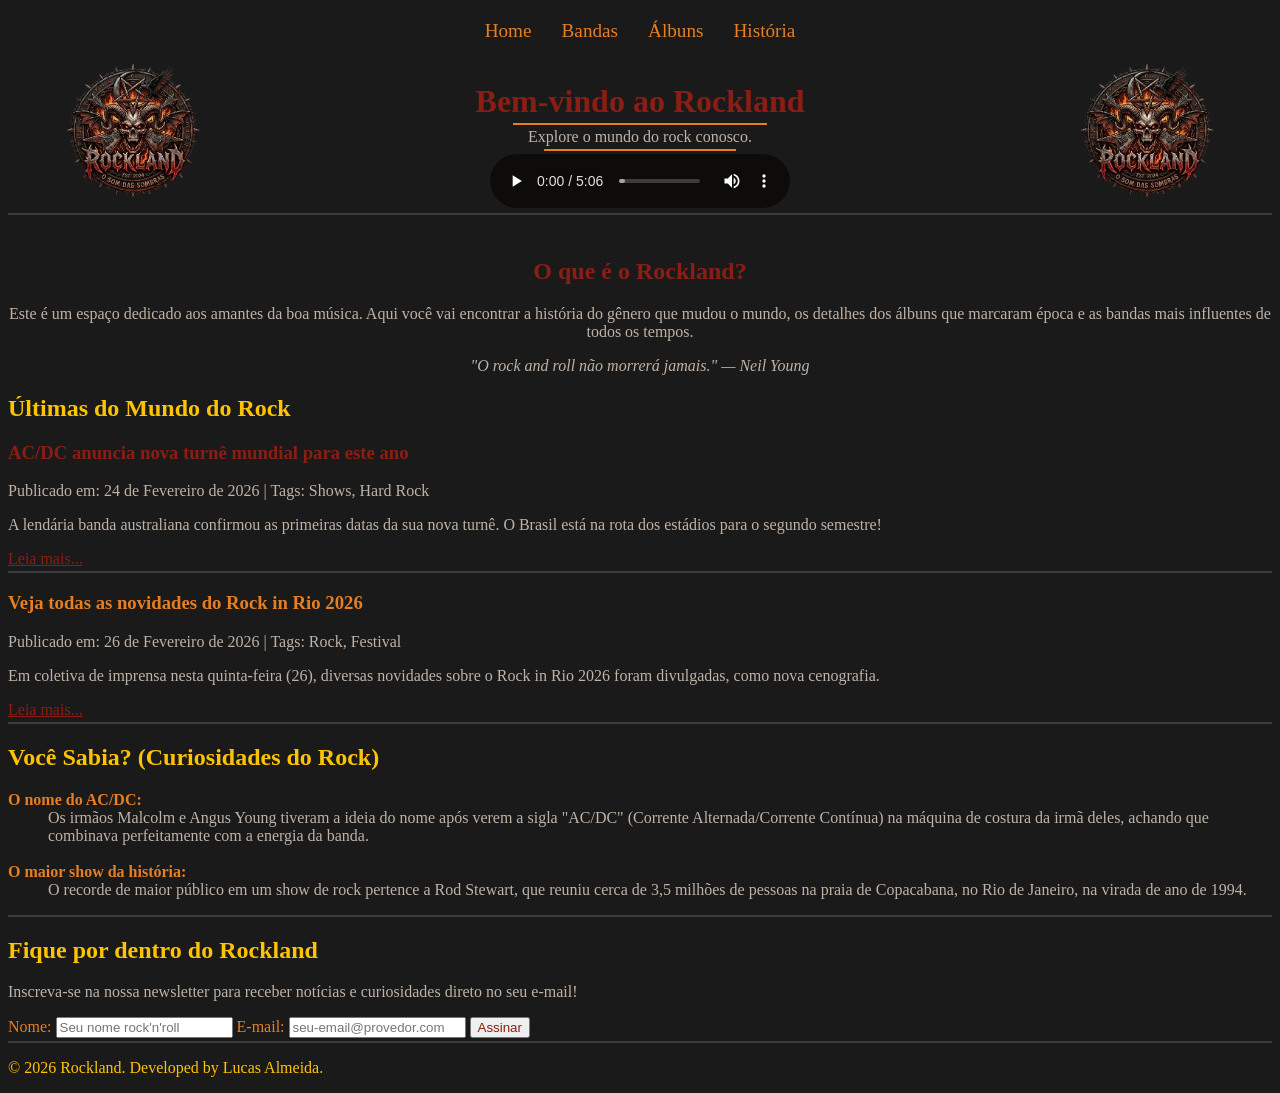
<file: index.html>
<!DOCTYPE html>
<html lang="en">
<head>
    <meta charset="UTF-8">
    <meta name="viewport" content="width=device-width, initial-scale=1.0">
    <title>Rockland - O Mundo do Rock!</title>
    <link rel="stylesheet" href="style.css">
    <link rel="icon" type="image/png" sizes="32x32"  href="Imagens/favicon-32x32.png">
</head>
<body style="background-color: #1A1A1B;">

    <header>
        <nav>
            <ul style="display: flex; justify-content: center; list-style: none; padding: 0; margin: 20px 0;">
                <li style="margin: 0 15px;"><a href="index.html" style="color:#E67E22; text-decoration: none; font-size: larger;">Home</a></li>
                <li style="margin: 0 15px;"><a href="Bandas/bandas.html" style="color:#E67E22; text-decoration: none; font-size: larger;">Bandas</a></li>
                <li style="margin: 0 15px;"><a href="Albuns/albuns.html" style="color:#E67E22; text-decoration: none; font-size: larger;">Álbuns</a></li>
                <li style="margin: 0 15px;"><a href="Historia/history.html" style="color:#E67E22; text-decoration: none; font-size: larger;">História</a></li>
            </ul>
        </nav>
    </header>

    <img src="Imagens/logo2o.png" width="250px" align="left" 
    style="display: block; margin-left: auto; margin-right: auto;" alt="Logo do site Rockland">
    <img src="Imagens/logo2o.png" width="250px" align="right" 
    style="display: block; margin-left: auto; margin-right: auto;" alt="Logo do site Rockland">

    <br><h1 align="center" style="color:#8B1E14; margin: 3px 0;">Bem-vindo ao Rockland</h1>
    <hr style="border: 1px solid #E67E22; margin: 3px 0; width: 20%; justify-content: center; align-items: center; display: block; margin-left: auto; margin-right: auto;">
    <p align="center" style="color:#C0B2A5; margin: 3px 0;">Explore o mundo do rock conosco.</p>
    <hr style="border: 1px solid #E67E22; margin: 3px 0; width: 15%; justify-content: center; align-items: center; display: block; margin-left: auto; margin-right: auto;">
    
    <audio class="player-invertido" controls style="display: block; margin-left: auto; margin-right: auto;">
        <source src="Metallica - Whiskey in the Jar (Legendado_Tradução) - Mr. Hetfield (youtube).mp3" type="audio/mpeg">
    </audio>

<hr style="border: 1px solid #3D3D3E; margin: 5px 0;"><br>

    <section>
        <h2 style="color:#8B1E14; text-align: center;">O que é o Rockland?</h2>
        <p style="color:#C0B2A5; text-align: center; margin: 3px 0;">Este é um espaço dedicado aos amantes da boa música. Aqui você vai encontrar a história do gênero que mudou o mundo, os detalhes dos álbuns que marcaram época e as bandas mais influentes de todos os tempos.</p>
        
        <blockquote style="color:#C0B2A5; text-align: center; font-style: italic;">
            <p>"O rock and roll não morrerá jamais." — Neil Young</p>
        </blockquote>
    </section>

    <section>
    <h2 style="color: #FFC300;"> Últimas do Mundo do Rock</h2>
    
    <article>
        <h3 style="color: #8B1E14;">AC/DC anuncia nova turnê mundial para este ano</h3>
        <p style="color: #C0B2A5;">Publicado em: <time datetime="2026-02-24">24 de Fevereiro de 2026</time> | <span>Tags: Shows, Hard Rock</span></p>
        <p style="color: #C0B2A5;">A lendária banda australiana confirmou as primeiras datas da sua nova turnê. O Brasil está na rota dos estádios para o segundo semestre!</p>
        <a style="color: #8B1E14;" href="https://g1.globo.com/pop-arte/musica/noticia/2026/02/24/acdc-faz-1o-show-em-sp-apos-16-anos-veja-tudo-o-que-precisa-saber-sobre-3-apresentacoes-no-pais.ghtml">Leia mais...</a>
    </article>
    
    <hr style="border: 1px solid #3D3D3E; margin: 3px 0;">
    <article>
        <h3 style="color: #E67E22;">Veja todas as novidades do Rock in Rio 2026</h3>
        <p style="color: #C0B2A5;">Publicado em: <time datetime="2026-02-26">26 de Fevereiro de 2026</time> | <span>Tags: Rock, Festival</span></p>
        <p style="color: #C0B2A5;">Em coletiva de imprensa nesta quinta-feira (26), diversas novidades sobre o Rock in Rio 2026 foram divulgadas, como nova cenografia.</p>
        <a style="color: #8B1E14;" href="https://billboard.com.br/todas-novidades-rock-in-rio-2026/">Leia mais...</a>
    </article>
    </section>
    <hr style="border: 1px solid #3D3D3E; margin: 3px 0;">

    <aside>
    <h2 style="color: #FFC300;"> Você Sabia? (Curiosidades do Rock)</h2>
    
    <dl>
        <dt style="color: #E67E22;"><strong>O nome do AC/DC:</strong></dt>
        <dd style="color: #C0B2A5;">Os irmãos Malcolm e Angus Young tiveram a ideia do nome após verem a sigla "AC/DC" (Corrente Alternada/Corrente Contínua) na máquina de costura da irmã deles, achando que combinava perfeitamente com a energia da banda.</dd>
        
        <br><dt style="color: #E67E22;"><strong>O maior show da história:</strong></dt>
        <dd style="color: #C0B2A5;">O recorde de maior público em um show de rock pertence a Rod Stewart, que reuniu cerca de 3,5 milhões de pessoas na praia de Copacabana, no Rio de Janeiro, na virada de ano de 1994.</dd>
    </dl>
</aside>

<hr style="border: 1px solid #3D3D3E; margin: 3px 0;">


    <section>
    <h2 style="color: #FFC300;"> Fique por dentro do Rockland</h2>
    <p style="color: #C0B2A5;">Inscreva-se na nossa newsletter para receber notícias e curiosidades direto no seu e-mail!</p>
    
    <form action="#" method="POST">
        <label for="nome" style="color: #E67E22;">Nome:</label>
        <input type="text" id="nome" name="nome" placeholder="Seu nome rock'n'roll" required>
        
        <label for="email" style="color: #E67E22;">E-mail:</label>
        <input type="email" id="email" name="email" placeholder="seu-email@provedor.com" required>
        
        <button type="submit" style="color: #8B1E14;">Assinar</button>
    </form>
</section>

<hr style="border: 1px solid #3D3D3E; margin: 3px 0;">

    <footer>
        <p style="color: #FFC300;">&copy; 2026 Rockland. Developed by Lucas Almeida.</p>
    </footer>

</body>

</html>
</file>
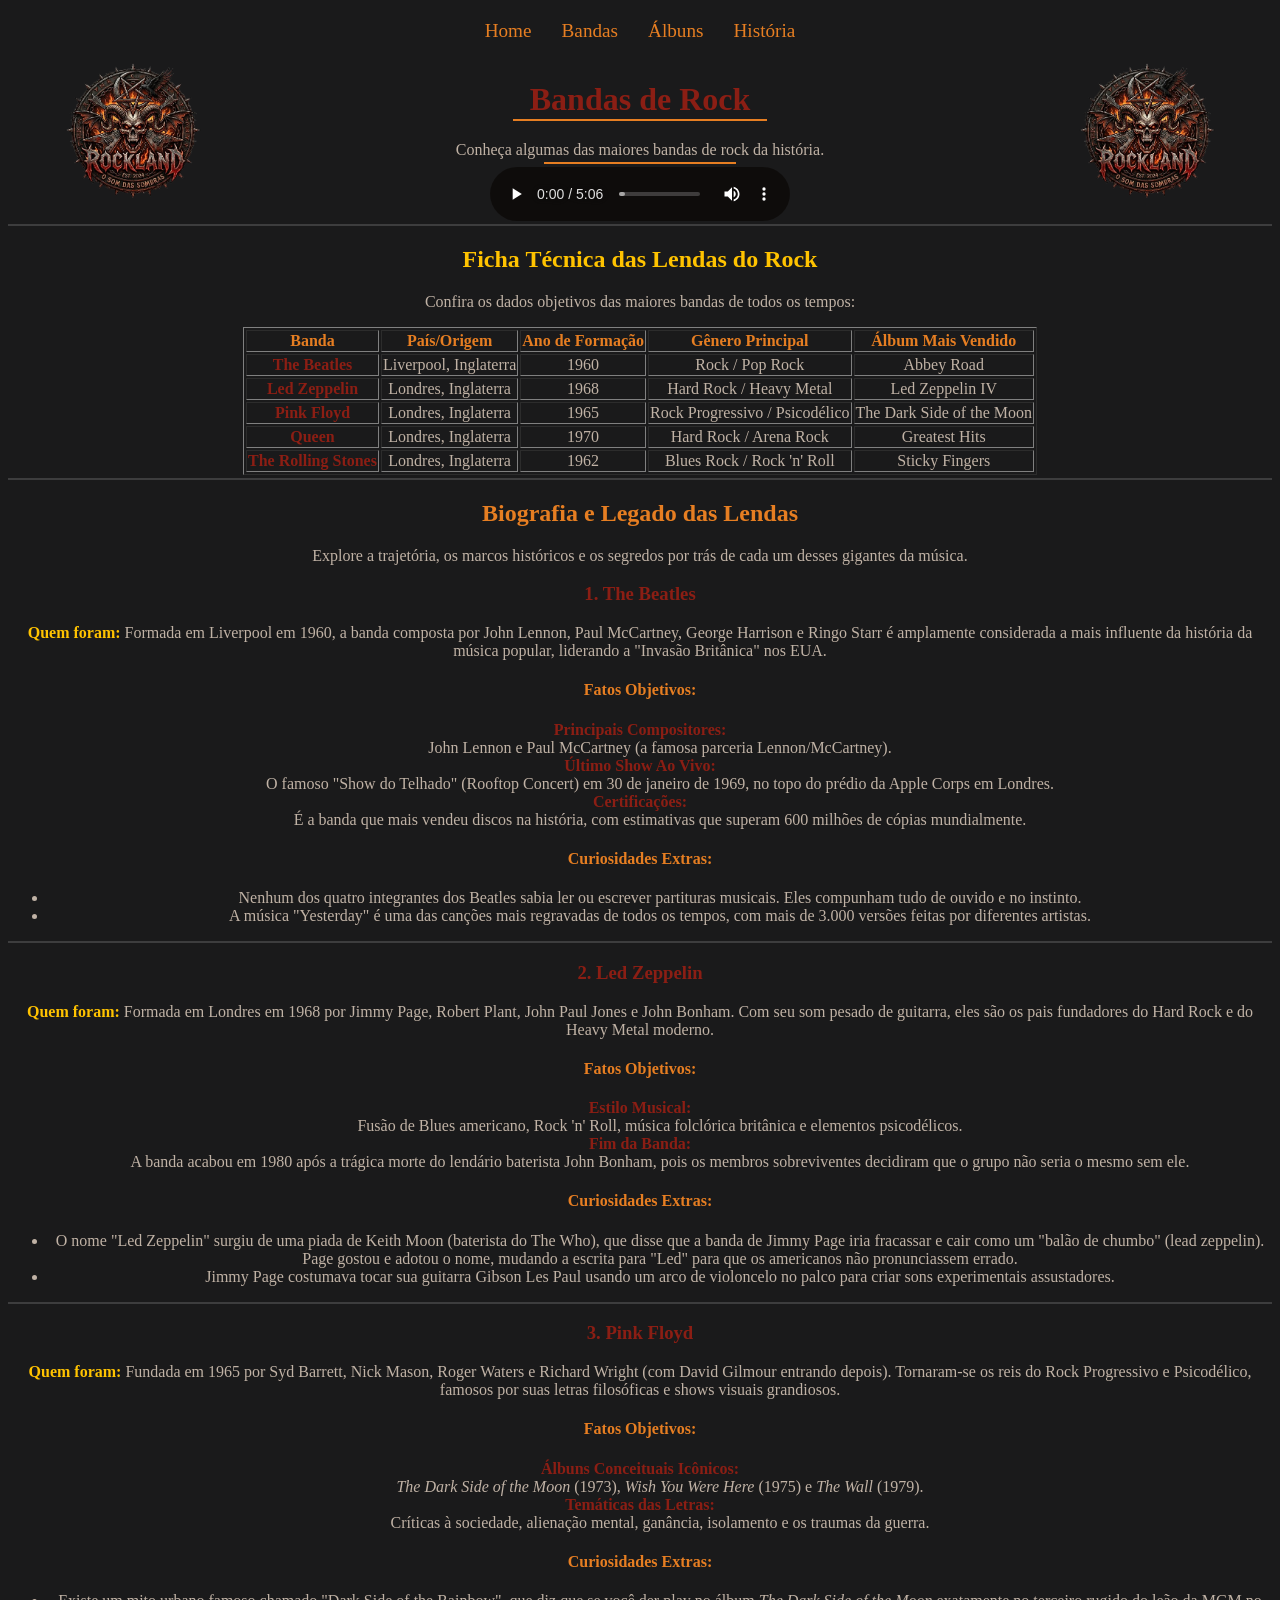
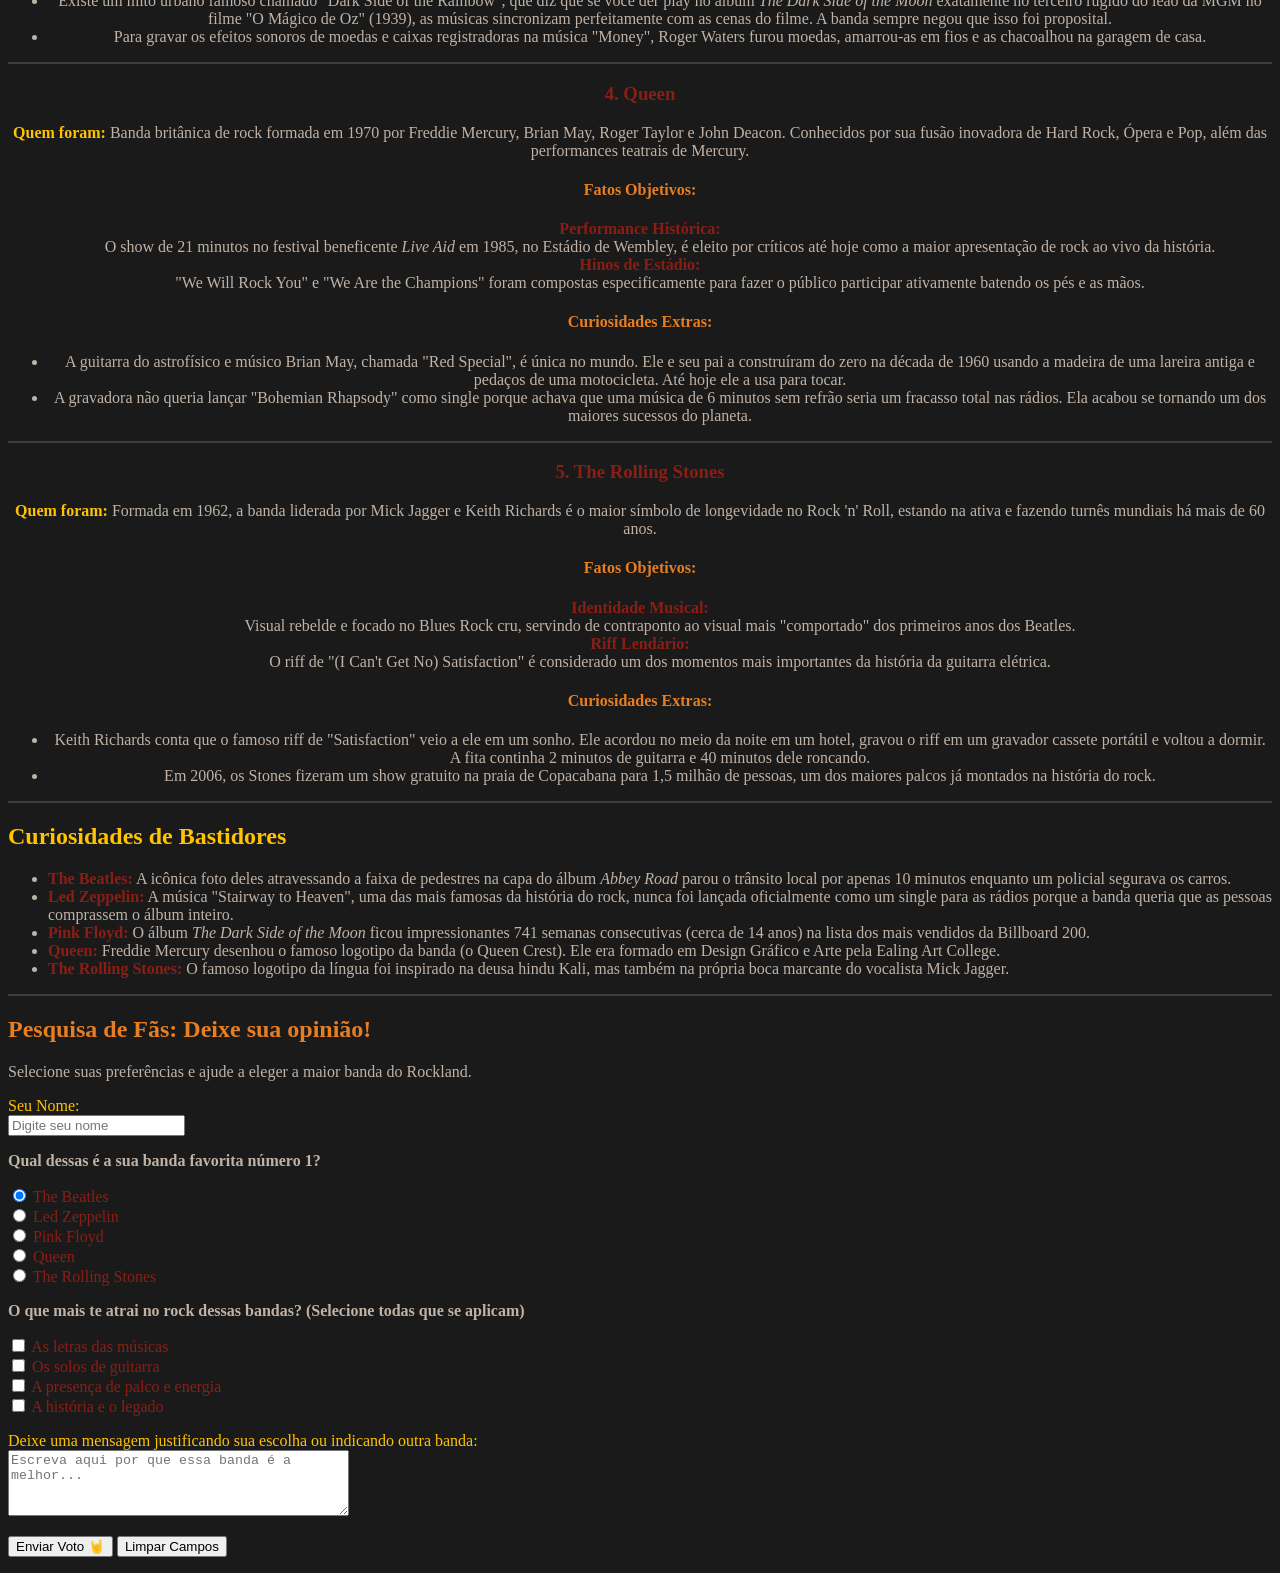
<file: Bandas/bandas.html>
<!DOCTYPE html>
<html lang="en">
<head>
    <meta charset="UTF-8">
    <meta name="viewport" content="width=device-width, initial-scale=1.0">
    <title>Bandas Marcantes</title>
    <link rel="stylesheet" href="../style.css">
    <link rel="icon" type="imagem/png" href="../Imagens/logo2o.png">
</head>
<body style="background-color: #1A1A1B; color:whitesmoke;">

        <header>
        <nav>
            <ul style="display: flex; justify-content: center; list-style: none; padding: 0; margin: 20px 0;">
                <li style="margin: 0 15px;"><a href="../index.html" style="color:#E67E22; text-decoration: none; font-size: larger;">Home</a></li>
                <li style="margin: 0 15px;"><a href="../Bandas/bandas.html" style="color:#E67E22; text-decoration: none; font-size: larger;">Bandas</a></li>
                <li style="margin: 0 15px;"><a href="../Albuns/albuns.html" style="color:#E67E22; text-decoration: none; font-size: larger;">Álbuns</a></li>
                <li style="margin: 0 15px;"><a href="../Historia/history.html" style="color:#E67E22; text-decoration: none; font-size: larger;">História</a></li>
            </ul>
        </nav>
    </header>

    <img src="../Imagens/logo2o.png" width="250px" align="left"
     style="display: block; margin-left: auto; margin-right: auto;">
    <img src="../Imagens/logo2o.png" width="250px" align="right" 
     style="display: block; margin-left: auto; margin-right: auto;">
    <br><h1 align="center" style="color:#8B1E14; margin: 1px 0;">Bandas de Rock</h1>
    <hr style="border: 1px solid #E67E22; margin: 1px 0; width: 20%; justify-content: center; align-items: center; display: block; margin-left: auto; margin-right: auto;">
    <br><p align="center" style="color:#C0B2A5; margin: 1px 0;">Conheça algumas das maiores bandas de rock da história.</p>
    <hr style="border: 1px solid #E67E22; margin: 3px 0; width: 15%; justify-content: center; align-items: center; display: block; margin-left: auto; margin-right: auto;">
    
    <audio class="player-invertido" controls style="display: block; margin-left: auto; margin-right: auto;">
        <source src="../Metallica - Whiskey in the Jar (Legendado_Tradução) - Mr. Hetfield (youtube).mp3" type="audio/mpeg">
    </audio>

    <hr style="border: 1px solid #3D3D3E; margin: 3px 0;">

    <section align="center">
    <h2 style="color: #FFC300;"> Ficha Técnica das Lendas do Rock</h2>
    <p style="color: #C0B2A5;">Confira os dados objetivos das maiores bandas de todos os tempos:</p>

    <table border="1" align="center"> <thead>
            <tr style="color: #E67E22;">
                <th>Banda</th>
                <th>País/Origem</th>
                <th>Ano de Formação</th>
                <th>Gênero Principal</th>
                <th>Álbum Mais Vendido</th>
            </tr>
        </thead>
        <tbody>
            <tr>
                <td style="color: #8B1E14;"><strong>The Beatles</strong></td>
                <td style="color: #C0B2A5;">Liverpool, Inglaterra</td>
                <td style="color: #C0B2A5;">1960</td>
                <td style="color: #C0B2A5;">Rock / Pop Rock</td>
                <td style="color: #C0B2A5;">Abbey Road</td>
            </tr>
            <tr>
                <td style="color: #8B1E14;"><strong>Led Zeppelin</strong></td>
                <td style="color: #C0B2A5;">Londres, Inglaterra</td>
                <td style="color: #C0B2A5;">1968</td>
                <td style="color: #C0B2A5;">Hard Rock / Heavy Metal</td>
                <td style="color: #C0B2A5;">Led Zeppelin IV</td>
            </tr>
            <tr>
                <td style="color: #8B1E14;"><strong>Pink Floyd</strong></td>
                <td style="color: #C0B2A5;">Londres, Inglaterra</td>
                <td style="color: #C0B2A5;">1965</td>
                <td style="color: #C0B2A5;">Rock Progressivo / Psicodélico</td>
                <td style="color: #C0B2A5;">The Dark Side of the Moon</td>
            </tr>
            <tr>
                <td style="color: #8B1E14;"><strong>Queen</strong></td>
                <td style="color: #C0B2A5;">Londres, Inglaterra</td>
                <td style="color: #C0B2A5;">1970</td>
                <td style="color: #C0B2A5;">Hard Rock / Arena Rock</td>
                <td style="color: #C0B2A5;">Greatest Hits</td>
            </tr>
            <tr>
                <td style="color: #8B1E14;"><strong>The Rolling Stones</strong></td>
                <td style="color: #C0B2A5;">Londres, Inglaterra</td>
                <td style="color: #C0B2A5;">1962</td>
                <td style="color: #C0B2A5;">Blues Rock / Rock 'n' Roll</td>
                <td style="color: #C0B2A5;">Sticky Fingers</td>
            </tr>
        </tbody>
    </table>
</section>

<hr style="border: 1px solid #3D3D3E; margin: 3px 0;">

<section>
    <h2 align="center" style="color: #E67E22;"> Biografia e Legado das Lendas</h2>
    <p style="color: #C0B2A5;" align="center">Explore a trajetória, os marcos históricos e os segredos por trás de cada um desses gigantes da música.</p>

    <article align="center">
        <h3 style="color: #8B1E14;">1. The Beatles</h3>
        <p style="color: #C0B2A5;"><strong style="color: #FFC300;">Quem foram:</strong> Formada em Liverpool em 1960, a banda composta por John Lennon, Paul McCartney, George Harrison e Ringo Starr é amplamente considerada a mais influente da história da música popular, liderando a "Invasão Britânica" nos EUA.</p>
        
        <h4 style="color: #E67E22;">Fatos Objetivos:</h4>
        <dl>
            <dt style="color: #8B1E14;"><strong>Principais Compositores:</strong></dt>
            <dd style="color: #C0B2A5;">John Lennon e Paul McCartney (a famosa parceria Lennon/McCartney).</dd>
            <dt style="color: #8B1E14;"><strong>Último Show Ao Vivo:</strong></dt>
            <dd style="color: #C0B2A5;">O famoso "Show do Telhado" (Rooftop Concert) em 30 de janeiro de 1969, no topo do prédio da Apple Corps em Londres.</dd>
            <dt style="color: #8B1E14;"><strong>Certificações:</strong></dt>
            <dd style="color: #C0B2A5;">É a banda que mais vendeu discos na história, com estimativas que superam 600 milhões de cópias mundialmente.</dd>
        </dl>

        <h4 style="color: #E67E22;">Curiosidades Extras:</h4>
        <ul>
            <li style="color: #C0B2A5;">Nenhum dos quatro integrantes dos Beatles sabia ler ou escrever partituras musicais. Eles compunham tudo de ouvido e no instinto.</li>
            <li style="color: #C0B2A5;">A música "Yesterday" é uma das canções mais regravadas de todos os tempos, com mais de 3.000 versões feitas por diferentes artistas.</li>
        </ul>
    </article>
    <hr style="border: 1px solid #3D3D3E; margin: 3px 0;">

    <article align="center">
        <h3 style="color: #8B1E14;">2. Led Zeppelin</h3>
        <p style="color: #C0B2A5;"><strong style="color: #FFC300;">Quem foram:</strong> Formada em Londres em 1968 por Jimmy Page, Robert Plant, John Paul Jones e John Bonham. Com seu som pesado de guitarra, eles são os pais fundadores do Hard Rock e do Heavy Metal moderno.</p>
        
        <h4 style="color: #E67E22;">Fatos Objetivos:</h4>
        <dl>
            <dt style="color: #8B1E14;"><strong>Estilo Musical:</strong></dt>
            <dd style="color: #C0B2A5;">Fusão de Blues americano, Rock 'n' Roll, música folclórica britânica e elementos psicodélicos.</dd>
            <dt style="color: #8B1E14;"><strong>Fim da Banda:</strong></dt>
            <dd style="color: #C0B2A5;">A banda acabou em 1980 após a trágica morte do lendário baterista John Bonham, pois os membros sobreviventes decidiram que o grupo não seria o mesmo sem ele.</dd>
        </dl>

        <h4 style="color: #E67E22;">Curiosidades Extras:</h4>
        <ul>
            <li style="color: #C0B2A5;">O nome "Led Zeppelin" surgiu de uma piada de Keith Moon (baterista do The Who), que disse que a banda de Jimmy Page iria fracassar e cair como um "balão de chumbo" (lead zeppelin). Page gostou e adotou o nome, mudando a escrita para "Led" para que os americanos não pronunciassem errado.</li>
            <li style="color: #C0B2A5;">Jimmy Page costumava tocar sua guitarra Gibson Les Paul usando um arco de violoncelo no palco para criar sons experimentais assustadores.</li>
        </ul>
    </article>
    <hr style="border: 1px solid #3D3D3E; margin: 3px 0;">

    <article align="center">
        <h3 style="color: #8B1E14;">3. Pink Floyd</h3>
        <p style="color: #C0B2A5;"><strong style="color: #FFC300;">Quem foram:</strong> Fundada em 1965 por Syd Barrett, Nick Mason, Roger Waters e Richard Wright (com David Gilmour entrando depois). Tornaram-se os reis do Rock Progressivo e Psicodélico, famosos por suas letras filosóficas e shows visuais grandiosos.</p>
        
        <h4 style="color: #E67E22;">Fatos Objetivos:</h4>
        <dl>
            <dt style="color: #8B1E14;"><strong>Álbuns Conceituais Icônicos:</strong></dt>
            <dd style="color: #C0B2A5;"><em>The Dark Side of the Moon</em> (1973), <em>Wish You Were Here</em> (1975) e <em>The Wall</em> (1979).</dd>
            <dt style="color: #8B1E14;"><strong>Temáticas das Letras:</strong></dt>
            <dd style="color: #C0B2A5;">Críticas à sociedade, alienação mental, ganância, isolamento e os traumas da guerra.</dd>
        </dl>

        <h4 style="color: #E67E22;">Curiosidades Extras:</h4>
        <ul>
            <li style="color: #C0B2A5;">Existe um mito urbano famoso chamado "Dark Side of the Rainbow", que diz que se você der play no álbum <em>The Dark Side of the Moon</em> exatamente no terceiro rugido do leão da MGM no filme "O Mágico de Oz" (1939), as músicas sincronizam perfeitamente com as cenas do filme. A banda sempre negou que isso foi proposital.</li>
            <li style="color: #C0B2A5;">Para gravar os efeitos sonoros de moedas e caixas registradoras na música "Money", Roger Waters furou moedas, amarrou-as em fios e as chacoalhou na garagem de casa.</li>
        </ul>
    </article>
    <hr style="border: 1px solid #3D3D3E; margin: 3px 0;">

    <article align="center">
        <h3 style="color: #8B1E14;">4. Queen</h3>
        <p style="color: #C0B2A5;"><strong style="color: #FFC300;">Quem foram:</strong> Banda britânica de rock formada em 1970 por Freddie Mercury, Brian May, Roger Taylor e John Deacon. Conhecidos por sua fusão inovadora de Hard Rock, Ópera e Pop, além das performances teatrais de Mercury.</p>
        
        <h4 style="color: #E67E22;">Fatos Objetivos:</h4>
        <dl>
            <dt style="color: #8B1E14;"><strong>Performance Histórica:</strong></dt>
            <dd style="color: #C0B2A5;">O show de 21 minutos no festival beneficente <em>Live Aid</em> em 1985, no Estádio de Wembley, é eleito por críticos até hoje como a maior apresentação de rock ao vivo da história.</dd>
            <dt style="color: #8B1E14;"><strong>Hinos de Estádio:</strong></dt>
            <dd style="color: #C0B2A5;">"We Will Rock You" e "We Are the Champions" foram compostas especificamente para fazer o público participar ativamente batendo os pés e as mãos.</dd>
        </dl>

        <h4 style="color: #E67E22;">Curiosidades Extras:</h4>
        <ul>
            <li style="color: #C0B2A5;">A guitarra do astrofísico e músico Brian May, chamada "Red Special", é única no mundo. Ele e seu pai a construíram do zero na década de 1960 usando a madeira de uma lareira antiga e pedaços de uma motocicleta. Até hoje ele a usa para tocar.</li>
            <li style="color: #C0B2A5;">A gravadora não queria lançar "Bohemian Rhapsody" como single porque achava que uma música de 6 minutos sem refrão seria um fracasso total nas rádios. Ela acabou se tornando um dos maiores sucessos do planeta.</li>
        </ul>
    </article>
    <hr style="border: 1px solid #3D3D3E; margin: 3px 0;">

    <article align="center">
        <h3 style="color: #8B1E14;">5. The Rolling Stones</h3>
        <p style="color: #C0B2A5;"><strong style="color: #FFC300;">Quem foram:</strong> Formada em 1962, a banda liderada por Mick Jagger e Keith Richards é o maior símbolo de longevidade no Rock 'n' Roll, estando na ativa e fazendo turnês mundiais há mais de 60 anos.</p>
        
        <h4 style="color: #E67E22;">Fatos Objetivos:</h4>
        <dl>
            <dt style="color: #8B1E14;"><strong>Identidade Musical:</strong></dt>
            <dd style="color: #C0B2A5;">Visual rebelde e focado no Blues Rock cru, servindo de contraponto ao visual mais "comportado" dos primeiros anos dos Beatles.</dd>
            <dt style="color: #8B1E14;"><strong>Riff Lendário:</strong></dt>
            <dd style="color: #C0B2A5;">O riff de "(I Can't Get No) Satisfaction" é considerado um dos momentos mais importantes da história da guitarra elétrica.</dd>
        </dl>

        <h4 style="color: #E67E22;">Curiosidades Extras:</h4>
        <ul>
            <li style="color: #C0B2A5;">Keith Richards conta que o famoso riff de "Satisfaction" veio a ele em um sonho. Ele acordou no meio da noite em um hotel, gravou o riff em um gravador cassete portátil e voltou a dormir. A fita continha 2 minutos de guitarra e 40 minutos dele roncando.</li>
            <li style="color: #C0B2A5;">Em 2006, os Stones fizeram um show gratuito na praia de Copacabana para 1,5 milhão de pessoas, um dos maiores palcos já montados na história do rock.</li>
        </ul>
    </article>
</section>

<hr style="border: 1px solid #3D3D3E; margin: 3px 0;">

<section>
    <h2 style="color: #FFC300;"> Curiosidades de Bastidores</h2>
    <ul>
        <li style="color: #C0B2A5;"><strong style="color: #8B1E14;">The Beatles:</strong> A icônica foto deles atravessando a faixa de pedestres na capa do álbum <em>Abbey Road</em> parou o trânsito local por apenas 10 minutos enquanto um policial segurava os carros.</li>
        <li style="color: #C0B2A5;"><strong style="color: #8B1E14;">Led Zeppelin:</strong> A música "Stairway to Heaven", uma das mais famosas da história do rock, nunca foi lançada oficialmente como um single para as rádios porque a banda queria que as pessoas comprassem o álbum inteiro.</li>
        <li style="color: #C0B2A5;"><strong style="color: #8B1E14;">Pink Floyd:</strong> O álbum <em>The Dark Side of the Moon</em> ficou impressionantes 741 semanas consecutivas (cerca de 14 anos) na lista dos mais vendidos da Billboard 200.</li>
        <li style="color: #C0B2A5;"><strong style="color: #8B1E14;">Queen:</strong> Freddie Mercury desenhou o famoso logotipo da banda (o Queen Crest). Ele era formado em Design Gráfico e Arte pela Ealing Art College.</li>
        <li style="color: #C0B2A5;"><strong style="color: #8B1E14;">The Rolling Stones:</strong> O famoso logotipo da língua foi inspirado na deusa hindu Kali, mas também na própria boca marcante do vocalista Mick Jagger.</li>
    </ul>
</section>

<hr style="border: 1px solid #3D3D3E; margin: 3px 0;">

<section>
    <h2 style="color: #E67E22;"> Pesquisa de Fãs: Deixe sua opinião!</h2>
    <p style="color: #C0B2A5;">Selecione suas preferências e ajude a eleger a maior banda do Rockland.</p>

    <form action="#" method="POST">
        <p>
            <label for="nome-fa" style="color: #FFC300;">Seu Nome:</label><br>
            <input type="text" id="nome-fa" name="nome-fa" placeholder="Digite seu nome" required>
        </p>

        <p style="color: #C0B2A5;"><strong>Qual dessas é a sua banda favorita número 1?</strong></p>
        <p>
            <input type="radio" id="fav-beatles" name="banda-favorita" value="Beatles" checked>
            <label for="fav-beatles" style="color: #8B1E14;">The Beatles</label><br>
            
            <input type="radio" id="fav-led" name="banda-favorita" value="Led Zeppelin">
            <label for="fav-led" style="color: #8B1E14;">Led Zeppelin</label><br>
            
            <input type="radio" id="fav-floyd" name="banda-favorita" value="Pink Floyd">
            <label for="fav-floyd" style="color: #8B1E14;">Pink Floyd</label><br>
            
            <input type="radio" id="fav-queen" name="banda-favorita" value="Queen">
            <label for="fav-queen" style="color: #8B1E14;">Queen</label><br>
            
            <input type="radio" id="fav-stones" name="banda-favorita" value="Rolling Stones">
            <label for="fav-stones" style="color: #8B1E14;">The Rolling Stones</label>
        </p>

        <p style="color: #C0B2A5;"><strong>O que mais te atrai no rock dessas bandas? (Selecione todas que se aplicam)</strong></p>
        <p>
            <input type="checkbox" id="atrativo-letras" name="atrativos" value="letras">
            <label for="atrativo-letras" style="color: #8B1E14;">As letras das músicas</label><br>
            
            <input type="checkbox" id="atrativo-solos" name="atrativos" value="solos">
            <label for="atrativo-solos" style="color: #8B1E14;">Os solos de guitarra</label><br>
            
            <input type="checkbox" id="atrativo-energia" name="atrativos" value="energia">
            <label for="atrativo-energia" style="color: #8B1E14;">A presença de palco e energia</label><br>
            
            <input type="checkbox" id="atrativo-historia" name="atrativos" value="historia">
            <label for="atrativo-historia" style="color: #8B1E14;">A história e o legado</label>
        </p>

        <p>
            <label for="mensagem-fa" style="color: #FFC300;">Deixe uma mensagem justificando sua escolha ou indicando outra banda:</label><br>
            <textarea id="mensagem-fa" name="mensagem-fa" rows="4" cols="40" placeholder="Escreva aqui por que essa banda é a melhor..."></textarea>
        </p>

        <p>
            <button type="submit">Enviar Voto 🤘</button>
            <button type="reset">Limpar Campos</button>
        </p>
    </form>
</section>

</body>
</html>
</file>
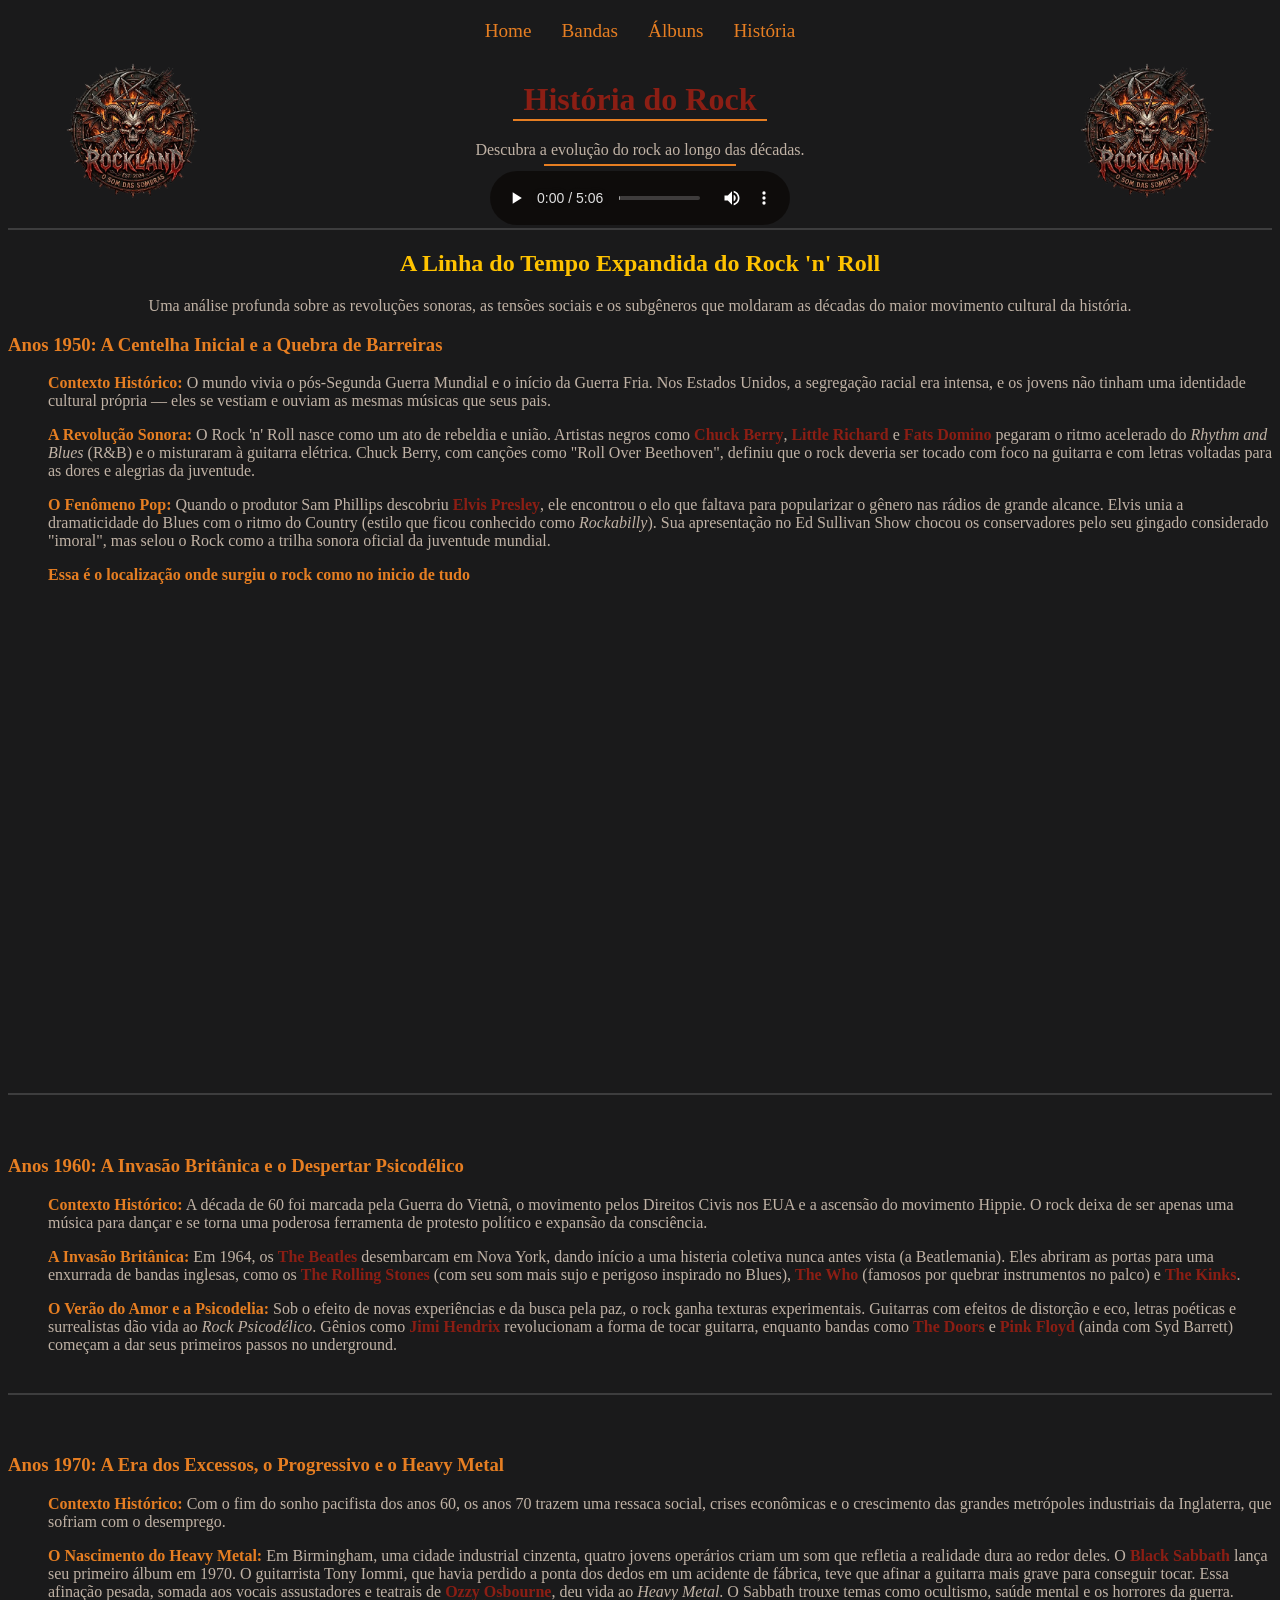
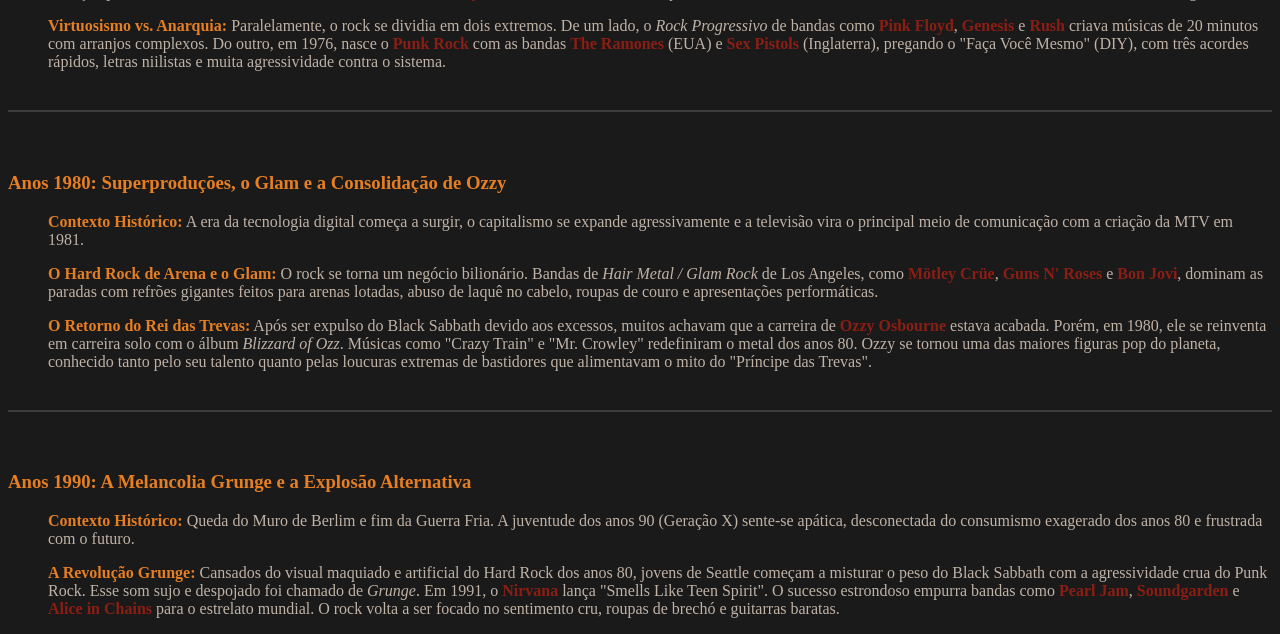
<file: Historia/history.html>
<!DOCTYPE html>
<html lang="en">
<head>
    <meta charset="UTF-8">
    <meta name="viewport" content="width=device-width, initial-scale=1.0">
    <title>História do Rock</title>
    <link rel="stylesheet" href="../style.css">
    <link rel="icon" type="imagem/png" href="../Imagens/logo2o.png">
</head>
<body style="background-color: #1A1A1B; color:whitesmoke;">

        <header>
        <nav>
            <ul style="display: flex; justify-content: center; list-style: none; padding: 0; margin: 20px 0;">
                <li style="margin: 0 15px;"><a href="../index.html" style="color:#E67E22; text-decoration: none; font-size: larger;">Home</a></li>
                <li style="margin: 0 15px;"><a href="../Bandas/bandas.html" style="color:#E67E22; text-decoration: none; font-size: larger;">Bandas</a></li>
                <li style="margin: 0 15px;"><a href="../Albuns/albuns.html" style="color:#E67E22; text-decoration: none; font-size: larger;">Álbuns</a></li>
                <li style="margin: 0 15px;"><a href="../Historia/history.html" style="color:#E67E22; text-decoration: none; font-size: larger;">História</a></li>
            </ul>
        </nav>
    </header>

    <img src="../Imagens/logo2o.png" width="250px" align="left"
     style="display: block; margin-left: auto; margin-right: auto;">
    <img src="../Imagens/logo2o.png" width="250px" align="right" 
     style="display: block; margin-left: auto; margin-right: auto;">
    <br><h1 align="center" style="color:#8B1E14; margin: 1px 0;">História do Rock</h1>
    <hr style="border: 1px solid #E67E22; margin: 1px 0; width: 20%; justify-content: center; align-items: center; display: block; margin-left: auto; margin-right: auto;">
    <br><p align="center" style="color:#C0B2A5; margin: 1px 0;">Descubra a evolução do rock ao longo das décadas.</p>
    <hr style="border: 1px solid #E67E22; margin: 5px 0; width: 15%; justify-content: center; align-items: center; display: block; margin-left: auto; margin-right: auto;">

    <audio class="player-invertido" controls style="display: block; margin-left: auto; margin-right: auto;">
        <source src="../Metallica - Whiskey in the Jar (Legendado_Tradução) - Mr. Hetfield (youtube).mp3" type="audio/mpeg">
    </audio>
    
    <hr style="border: 1px solid #3D3D3E; margin: 3px 0;">
<section>
    <h2 align="center" style="color: #FFC300;"> A Linha do Tempo Expandida do Rock 'n' Roll</h2>
    <p align="center" style="color: #C0B2A5;">Uma análise profunda sobre as revoluções sonoras, as tensões sociais e os subgêneros que moldaram as décadas do maior movimento cultural da história.</p>

    <dl>
        <dt style="color: #E67E22;"><h3> Anos 1950: A Centelha Inicial e a Quebra de Barreiras</h3></dt>
        <dd>
            <p style="color: #C0B2A5;"><strong style="color: #E67E22;">Contexto Histórico:</strong> O mundo vivia o pós-Segunda Guerra Mundial e o início da Guerra Fria. Nos Estados Unidos, a segregação racial era intensa, e os jovens não tinham uma identidade cultural própria — eles se vestiam e ouviam as mesmas músicas que seus pais.</p>
            
            <p style="color: #C0B2A5;"><strong style="color: #E67E22;">A Revolução Sonora:</strong> O Rock 'n' Roll nasce como um ato de rebeldia e união. Artistas negros como <strong style="color: #8B1E14;">Chuck Berry</strong>, <strong style="color: #8B1E14;">Little Richard</strong> e <strong style="color: #8B1E14;">Fats Domino</strong> pegaram o ritmo acelerado do <em>Rhythm and Blues</em> (R&B) e o misturaram à guitarra elétrica. Chuck Berry, com canções como "Roll Over Beethoven", definiu que o rock deveria ser tocado com foco na guitarra e com letras voltadas para as dores e alegrias da juventude.</p>
            
            <p style="color: #C0B2A5;"><strong style="color: #E67E22;">O Fenômeno Pop:</strong> Quando o produtor Sam Phillips descobriu <strong style="color: #8B1E14;">Elvis Presley</strong>, ele encontrou o elo que faltava para popularizar o gênero nas rádios de grande alcance. Elvis unia a dramaticidade do Blues com o ritmo do Country (estilo que ficou conhecido como <em>Rockabilly</em>). Sua apresentação no Ed Sullivan Show chocou os conservadores pelo seu gingado considerado "imoral", mas selou o Rock como a trilha sonora oficial da juventude mundial.</p>
        </dd>
        <ul>
          <p style="color: #C0B2A5;"><strong style="color: #E67E22;"> Essa é o localização onde surgiu o rock como no inicio de tudo</strong></p>
          <iframe src="https://www.google.com/maps/embed?pb=!1m17!1m12!1m3!1d3262.698370852762!2d-90.04027492423633!3d35.139199972767045!2m3!1f0!2f0!3f0!3m2!1i1024!2i768!4f13.1!3m2!1m1!2zMzXCsDA4JzIxLjEiTiA5MMKwMDInMTUuNyJX!5e0!3m2!1spt-BR!2sbr!4v1780966333426!5m2!1spt-BR!2sbr" width="600" height="450" style="border:0;" allowfullscreen="" loading="lazy" referrerpolicy="no-referrer-when-downgrade"></iframe>
       </ul>

        <br><hr style="border: 1px solid #3D3D3E; margin: 5px 0;"><br><br>

        <dt style="color: #E67E22;"><h3> Anos 1960: A Invasão Britânica e o Despertar Psicodélico</h3></dt>
        <dd>
            <p style="color: #C0B2A5;"><strong style="color: #E67E22;">Contexto Histórico:</strong> A década de 60 foi marcada pela Guerra do Vietnã, o movimento pelos Direitos Civis nos EUA e a ascensão do movimento Hippie. O rock deixa de ser apenas uma música para dançar e se torna uma poderosa ferramenta de protesto político e expansão da consciência.</p>
            
            <p style="color: #C0B2A5;"><strong style="color: #E67E22;">A Invasão Britânica:</strong> Em 1964, os <strong style="color: #8B1E14;">The Beatles</strong> desembarcam em Nova York, dando início a uma histeria coletiva nunca antes vista (a Beatlemania). Eles abriram as portas para uma enxurrada de bandas inglesas, como os <strong style="color: #8B1E14;">The Rolling Stones</strong> (com seu som mais sujo e perigoso inspirado no Blues), <strong style="color: #8B1E14;">The Who</strong> (famosos por quebrar instrumentos no palco) e <strong style="color: #8B1E14;">The Kinks</strong>.</p>
            
            <p style="color: #C0B2A5;"><strong style="color: #E67E22;">O Verão do Amor e a Psicodelia:</strong> Sob o efeito de novas experiências e da busca pela paz, o rock ganha texturas experimentais. Guitarras com efeitos de distorção e eco, letras poéticas e surrealistas dão vida ao <em>Rock Psicodélico</em>. Gênios como <strong style="color: #8B1E14 ;">Jimi Hendrix</strong> revolucionam a forma de tocar guitarra, enquanto bandas como <strong style="color: #8B1E14 ;">The Doors</strong> e <strong style="color: #8B1E14 ;">Pink Floyd</strong> (ainda com Syd Barrett) começam a dar seus primeiros passos no underground.</p>
        </dd>

        <br><hr style="border: 1px solid #3D3D3E; margin: 5px 0;"><br><br>

        <dt style="color: #E67E22;"><h3> Anos 1970: A Era dos Excessos, o Progressivo e o Heavy Metal</h3></dt>
        <dd>
            <p style="color: #C0B2A5;"><strong style="color: #E67E22;">Contexto Histórico:</strong> Com o fim do sonho pacifista dos anos 60, os anos 70 trazem uma ressaca social, crises econômicas e o crescimento das grandes metrópoles industriais da Inglaterra, que sofriam com o desemprego.</p>
            
            <p style="color: #C0B2A5;"><strong style="color: #E67E22;">O Nascimento do Heavy Metal:</strong> Em Birmingham, uma cidade industrial cinzenta, quatro jovens operários criam um som que refletia a realidade dura ao redor deles. O <strong style="color: #8B1E14 ;">Black Sabbath</strong> lança seu primeiro álbum em 1970. O guitarrista Tony Iommi, que havia perdido a ponta dos dedos em um acidente de fábrica, teve que afinar a guitarra mais grave para conseguir tocar. Essa afinação pesada, somada aos vocais assustadores e teatrais de <strong style="color: #8B1E14 ;">Ozzy Osbourne</strong>, deu vida ao <em>Heavy Metal</em>. O Sabbath trouxe temas como ocultismo, saúde mental e os horrores da guerra.</p>
            
            <p style="color: #C0B2A5;"><strong style="color: #E67E22;">Virtuosismo vs. Anarquia:</strong> Paralelamente, o rock se dividia em dois extremos. De um lado, o <em>Rock Progressivo</em> de bandas como <strong style="color: #8B1E14 ;">Pink Floyd</strong>, <strong style="color: #8B1E14;">Genesis</strong> e <strong style="color: #8B1E14 ;">Rush</strong> criava músicas de 20 minutos com arranjos complexos. Do outro, em 1976, nasce o <strong style="color: #8B1E14 ;">Punk Rock</strong> com as bandas <strong style="color: #8B1E14 ;">The Ramones</strong> (EUA) e <strong style="color: #8B1E14 ;">Sex Pistols</strong> (Inglaterra), pregando o "Faça Você Mesmo" (DIY), com três acordes rápidos, letras niilistas e muita agressividade contra o sistema.</p>
        </dd>

        <br><hr style="border: 1px solid #3D3D3E; margin: 5px 0;"><br><br>

        <dt style="color: #E67E22;"><h3> Anos 1980: Superproduções, o Glam e a Consolidação de Ozzy</h3></dt>
        <dd>
            <p style="color: #C0B2A5;"><strong style="color: #E67E22;">Contexto Histórico:</strong> A era da tecnologia digital começa a surgir, o capitalismo se expande agressivamente e a televisão vira o principal meio de comunicação com a criação da MTV em 1981.</p>
            
            <p style="color: #C0B2A5;"><strong style="color: #E67E22;">O Hard Rock de Arena e o Glam:</strong> O rock se torna um negócio bilionário. Bandas de <em>Hair Metal / Glam Rock</em> de Los Angeles, como <strong style="color: #8B1E14 ;">Mötley Crüe</strong>, <strong style="color: #8B1E14;">Guns N' Roses</strong> e <strong style="color: #8B1E14 ;">Bon Jovi</strong>, dominam as paradas com refrões gigantes feitos para arenas lotadas, abuso de laquê no cabelo, roupas de couro e apresentações performáticas.</p>
            
            <p style="color: #C0B2A5;"><strong style="color: #E67E22;">O Retorno do Rei das Trevas:</strong> Após ser expulso do Black Sabbath devido aos excessos, muitos achavam que a carreira de <strong style="color: #8B1E14 ;">Ozzy Osbourne</strong> estava acabada. Porém, em 1980, ele se reinventa em carreira solo com o álbum <em>Blizzard of Ozz</em>. Músicas como "Crazy Train" e "Mr. Crowley" redefiniram o metal dos anos 80. Ozzy se tornou uma das maiores figuras pop do planeta, conhecido tanto pelo seu talento quanto pelas loucuras extremas de bastidores que alimentavam o mito do "Príncipe das Trevas".</p>
        </dd>

        <br><hr style="border: 1px solid #3D3D3E; margin: 5px 0;"><br><br>

        <dt style="color: #E67E22;"><h3> Anos 1990: A Melancolia Grunge e a Explosão Alternativa</h3></dt>
        <dd>
            <p style="color: #C0B2A5;"><strong style="color: #E67E22;">Contexto Histórico:</strong> Queda do Muro de Berlim e fim da Guerra Fria. A juventude dos anos 90 (Geração X) sente-se apática, desconectada do consumismo exagerado dos anos 80 e frustrada com o futuro.</p>
            
            <p style="color: #C0B2A5;"><strong style="color: #E67E22;">A Revolução Grunge:</strong> Cansados do visual maquiado e artificial do Hard Rock dos anos 80, jovens de Seattle começam a misturar o peso do Black Sabbath com a agressividade crua do Punk Rock. Esse som sujo e despojado foi chamado de <em>Grunge</em>. Em 1991, o <strong style="color: #8B1E14 ;">Nirvana</strong> lança "Smells Like Teen Spirit". O sucesso estrondoso empurra bandas como <strong style="color: #8B1E14 ;">Pearl Jam</strong>, <strong style="color: #8B1E14 ;">Soundgarden</strong> e <strong style="color: #8B1E14 ;">Alice in Chains</strong> para o estrelato mundial. O rock volta a ser focado no sentimento cru, roupas de brechó e guitarras baratas.</p>
        </dd>
    </dl>
</section>

</body>
</html>
</file>
<file: style.css>
.player-invertido {
    filter: invert(1);
    -webkit-filter: invert(1);
}
</file>
